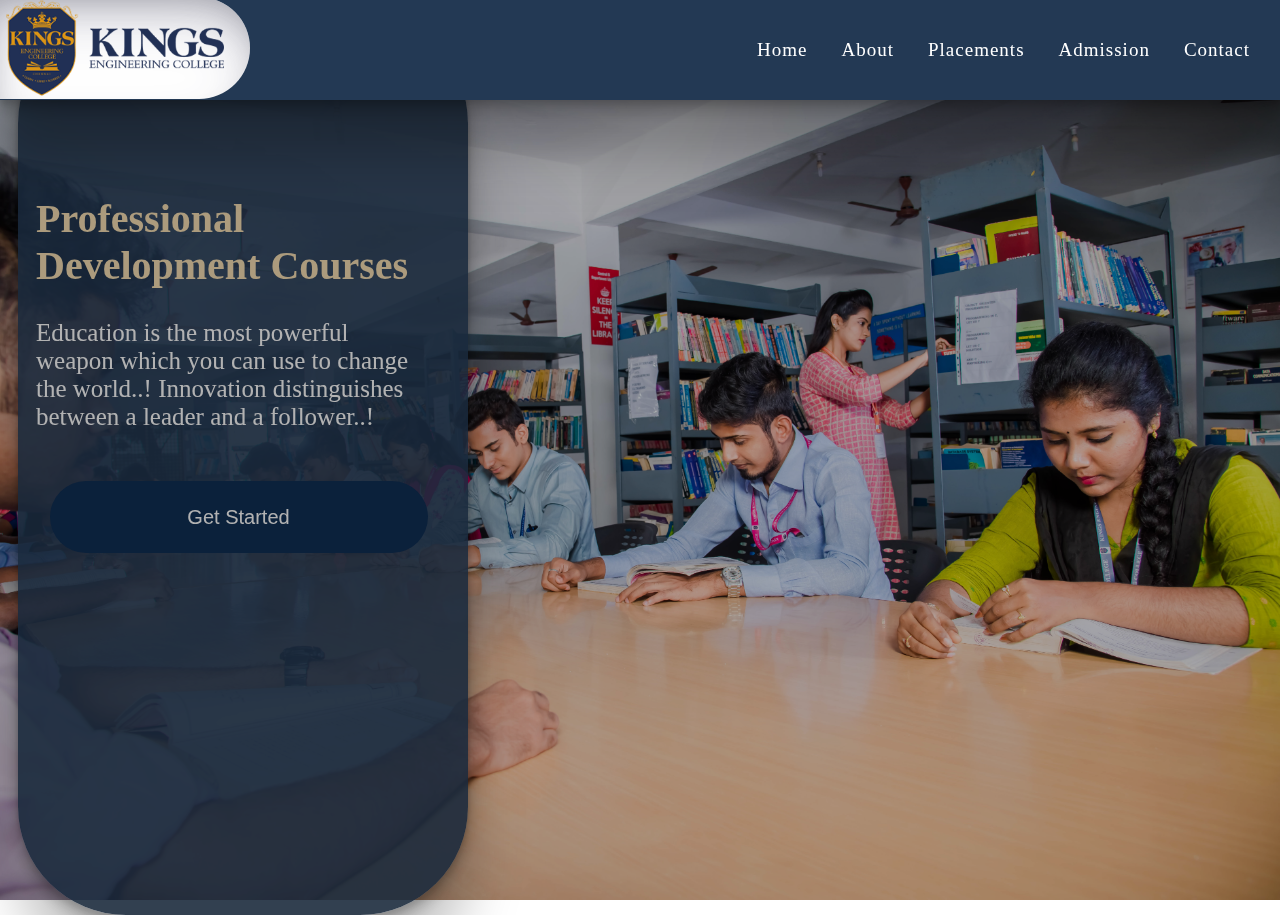
<file: clgweb/index1.html>
<!DOCTYPE html>
<html>
  <head>
    <link rel="stylesheet" href="style1.css"> </head>
  <body>
<nav>
        <div class="nav">
        <div class="leftSideLogo">
            <img src="kings logo.png" alt="Kings logo">
        </div>
      
        <div class="rightSideMenu">
            <ul class="ul">
                <li class="center"><a target="_blank" href="http://www.kingsedu.ac.in/index.php" class="nav_link nav-link-ltr1">Home</a></li>
                <li class="center"><a target="_blank" href="http://www.kingsedu.ac.in/about.php" class="nav_link nav-link-ltr">About</a></li>
                <li class="center"><a target="_blank" href="http://www.kingsedu.ac.in/placements.php " class="nav_link nav-link-ltr" >Placements</a></li>
                <li class="center"><a target="_blank" href="http://www.kingsedu.ac.in/admission.php" class="nav_link nav-link-ltr">Admission</a></li>
                <li class="center"><a target="_blank" href="http://www.kingsedu.ac.in/contact.php" class="nav_link nav-link-ltr">Contact </a></li>
            </ul>
            </div>
           </div>
         </nav>
         <div class="bg-container ">
            <div class="card">
            <h1 class="head2">Professional Development Courses</h1>
            <p class="para2">Education is the most powerful weapon which you can use to change the world..!
              Innovation distinguishes between a leader and a follower..!
            </p>
            <a href="cardpage/index.html">
              <button class="button2">Get Started</button>
            </a>
         </div>
      </div>
  </body>
</html>
</file>
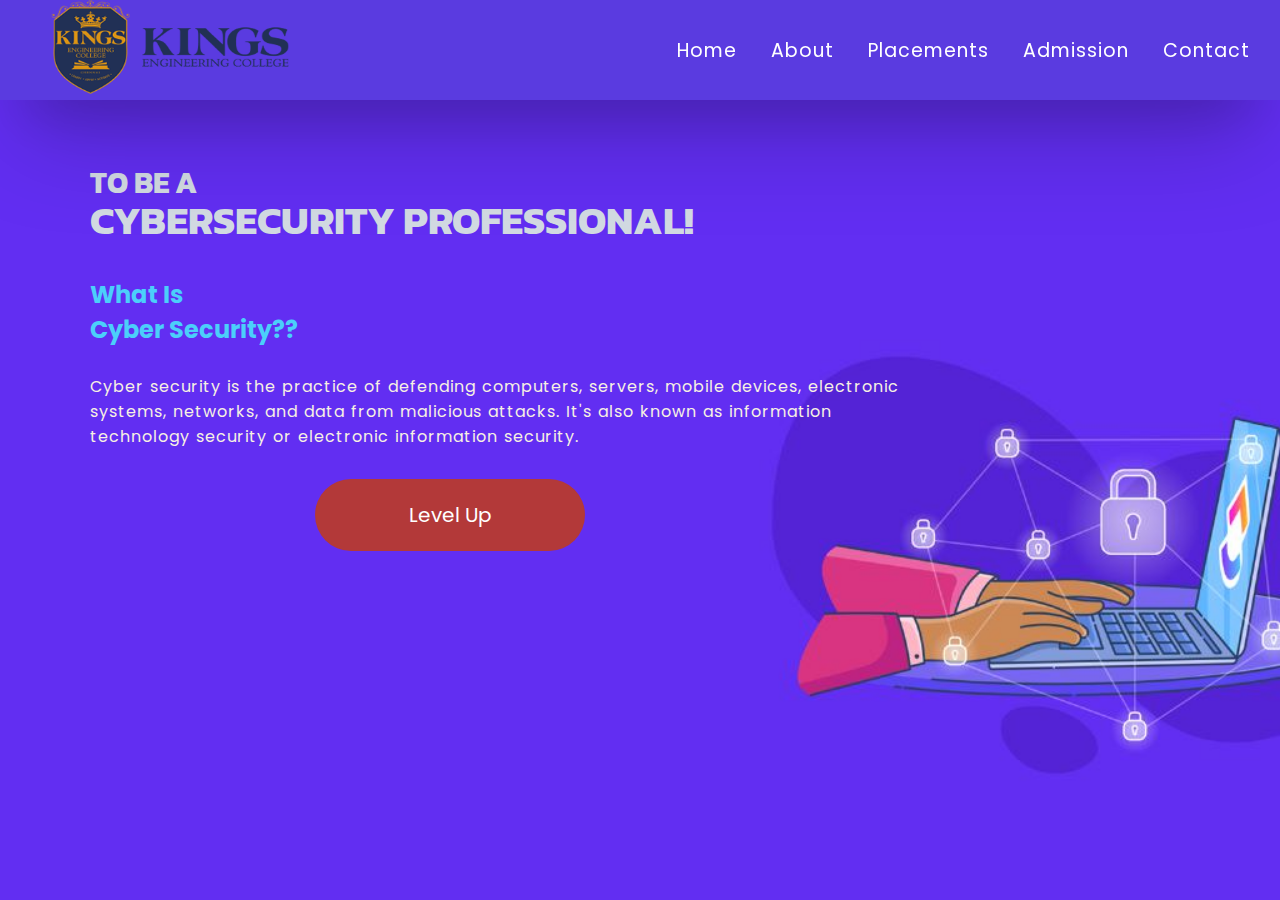
<file: clgweb/cardpage/cybersecurity/cybersecurity.html>
<!DOCTYPE html>
<html lang="en">
<head>
    <meta charset="UTF-8">
    <meta http-equiv="X-UA-Compatible" content="IE=edge">
    <meta name="viewport" content="width=<!DOCTYPE html>
    <html lang="en">
    <head>
        <meta charset="UTF-8">
        <meta http-equiv="X-UA-Compatible" content="IE=edge">
        <meta name="viewport" content="width=device-width, initial-scale=1.0">
        <title>project</title>
        <link rel="stylesheet" href="cybersecurity.css">
   
    
</head>
<body>
    <nav>
        <div class="nav">
        <div class="leftSideLogo">
            <img src="kings logo.png" alt="Kings logo">
        </div>
      
        <div class="rightSideMenu">
            <ul class="ul">
                <li class="center"><a target="_blank" href="http://www.kingsedu.ac.in/index.php" class="nav_link nav-link-ltr1">Home</a></li>
                <li class="center"><a target="_blank" href="http://www.kingsedu.ac.in/about.php" class="nav_link nav-link-ltr">About</a></li>
                <li class="center"><a target="_blank" href="http://www.kingsedu.ac.in/placements.php " class="nav_link nav-link-ltr" >Placements</a></li>
                <li class="center"><a target="_blank" href="http://www.kingsedu.ac.in/admission.php" class="nav_link nav-link-ltr">Admission</a></li>
                <li class="center"><a target="_blank" href="http://www.kingsedu.ac.in/contact.php" class="nav_link nav-link-ltr">Contact </a></li>
            </ul>
            </div>
           </div>
         </nav>

    <div class="proj">
    <div class="maniDiv">
        
        <span class="Goalspan">  
            TO BE A 
        </span> 
        
       
        <h1>
            Cybersecurity professional!
        </h1> 
        
    </div>
        <h2>
            What is <br>Cyber Security??
        </h2>

        <p>
            Cyber security is the practice of defending computers, servers, mobile devices,
             electronic systems, networks, and data from malicious attacks. 
            It's also known as information technology security or electronic information security.
        </p>



        <a href="https://forms.gle/x4vWDHxddgXeEQCd8"><button>Level Up</button></a>
        
   
     </div>
    
</body>
</html>
</file>
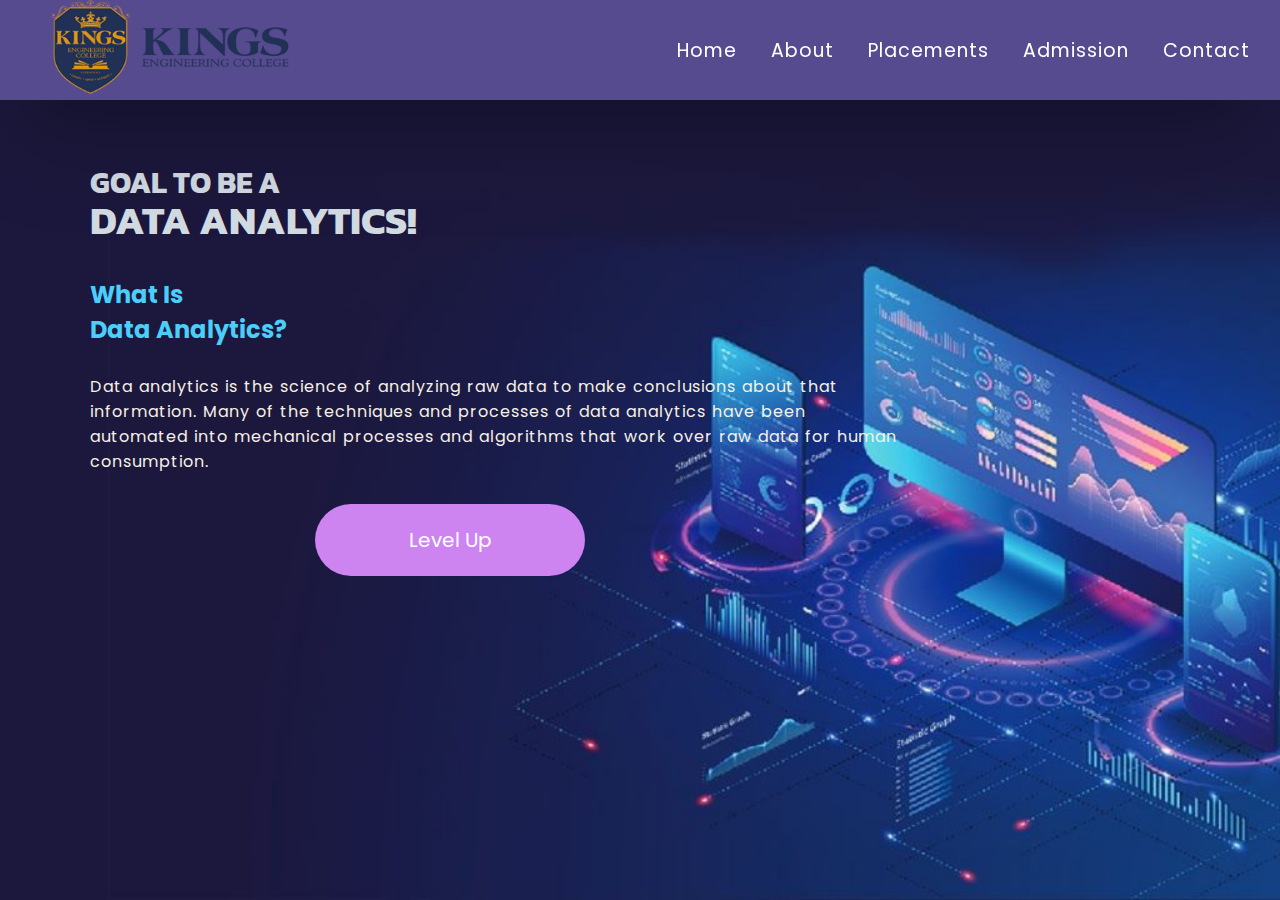
<file: clgweb/cardpage/datascience/datascience.html>
<!DOCTYPE html>
<html lang="en">
<head>
    <meta charset="UTF-8">
    <meta http-equiv="X-UA-Compatible" content="IE=edge">
    <meta name="viewport" content="width=<!DOCTYPE html>
    <html lang="en">
    <head>
        <meta charset="UTF-8">
        <meta http-equiv="X-UA-Compatible" content="IE=edge">
        <meta name="viewport" content="width=device-width, initial-scale=1.0">
        <title>project</title>
        <link rel="stylesheet" href="datascience.css">
   
    
</head>
<body>
    <nav>
        <div class="nav">
        <div class="leftSideLogo">
            <img src="kings logo.png" alt="Kings logo">
        </div>
      
        <div class="rightSideMenu">
            <ul class="ul">
                <li class="center"><a target="_blank" href="http://www.kingsedu.ac.in/index.php" class="nav_link nav-link-ltr1">Home</a></li>
                <li class="center"><a target="_blank" href="http://www.kingsedu.ac.in/about.php" class="nav_link nav-link-ltr">About</a></li>
                <li class="center"><a target="_blank" href="http://www.kingsedu.ac.in/placements.php " class="nav_link nav-link-ltr" >Placements</a></li>
                <li class="center"><a target="_blank" href="http://www.kingsedu.ac.in/admission.php" class="nav_link nav-link-ltr">Admission</a></li>
                <li class="center"><a target="_blank" href="http://www.kingsedu.ac.in/contact.php" class="nav_link nav-link-ltr">Contact </a></li>
            </ul>
            </div>
           </div>
         </nav>

    <div class="proj">
    <div class="maniDiv">
        
        <span class="Goalspan">  
           GOAL TO BE A
        </span> 
        
       
        <h1>
            Data Analytics!
        </h1> 
        
    </div>
        <h2>
            What Is <br>Data Analytics?
        </h2>

        <p>
            Data analytics is the science of analyzing raw data to make conclusions about that information.
            Many of the techniques and processes of data analytics have been automated into mechanical
            processes and algorithms that work over raw data for human consumption.
        </p>



        <a href="https://forms.gle/onYwwP7DEeM3FH9t7"><button>Level Up</button></a>
        
   
     </div>
    
</body>
</html>
</file>
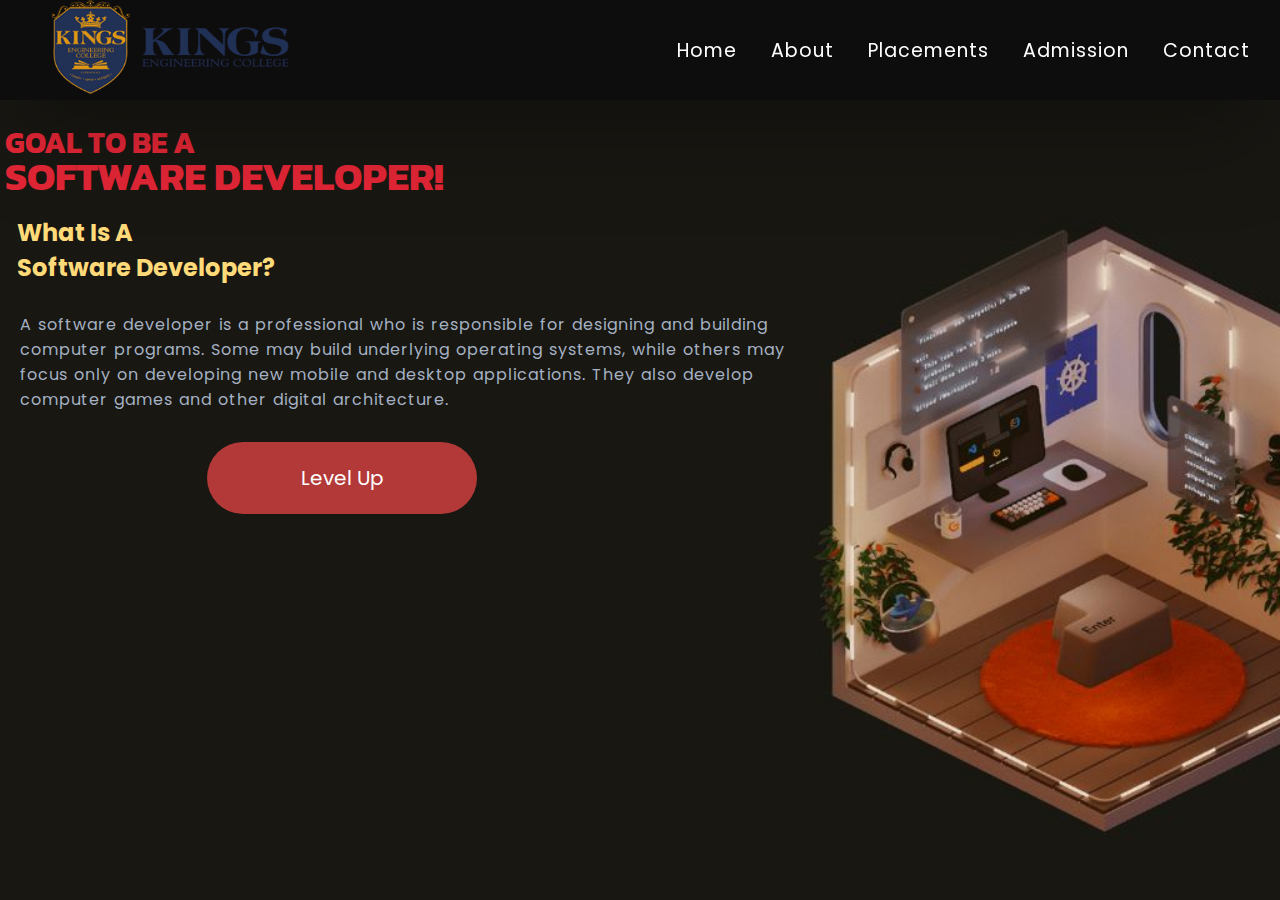
<file: clgweb/cardpage/developer/developer.html>
<!DOCTYPE html>
<html lang="en">
<head>
    <meta charset="UTF-8">
    <meta http-equiv="X-UA-Compatible" content="IE=edge">
    <meta name="viewport" content="width=<!DOCTYPE html>
    <html lang="en">
    <head>
        <meta charset="UTF-8">
        <meta http-equiv="X-UA-Compatible" content="IE=edge">
        <meta name="viewport" content="width=device-width, initial-scale=1.0">
        <title>project</title>
        <link rel="stylesheet" href="developer.css">
   
    
</head>
<body>
    <nav>
        <div class="nav">
        <div class="leftSideLogo">
            <img src="kings logo.png" alt="Kings logo">
        </div>
      
        <div class="rightSideMenu">
            <ul class="ul">
                <li class="center"><a target="_blank" href="http://www.kingsedu.ac.in/index.php" class="nav_link nav-link-ltr1">Home</a></li>
                <li class="center"><a target="_blank" href="http://www.kingsedu.ac.in/about.php" class="nav_link nav-link-ltr">About</a></li>
                <li class="center"><a target="_blank" href="http://www.kingsedu.ac.in/placements.php " class="nav_link nav-link-ltr" >Placements</a></li>
                <li class="center"><a target="_blank" href="http://www.kingsedu.ac.in/admission.php" class="nav_link nav-link-ltr">Admission</a></li>
                <li class="center"><a target="_blank" href="http://www.kingsedu.ac.in/contact.php" class="nav_link nav-link-ltr">Contact </a></li>
            </ul>
            </div>
           </div>
         </nav>

    <div class="proj">
    <div class="maniDiv">
        
        <span class="Goalspan">  
           GOAL TO BE A
        </span> 
        
       
        <h1>
            software developer!
        </h1> 
        
    </div>
        <h2>
            What Is A<br>Software Developer?
        </h2>

        <p>
            A software developer is a professional who is responsible
            for designing and building computer programs. Some may build underlying 
            operating systems, while others may focus only on developing 
            new mobile and desktop applications. They also develop computer
            games and other digital architecture. 
        </p>



        <a href="https://forms.gle/onYwwP7DEeM3FH9t7"><button>Level Up</button></a>
        
   
     </div>
    
</body>
</html>
</file>
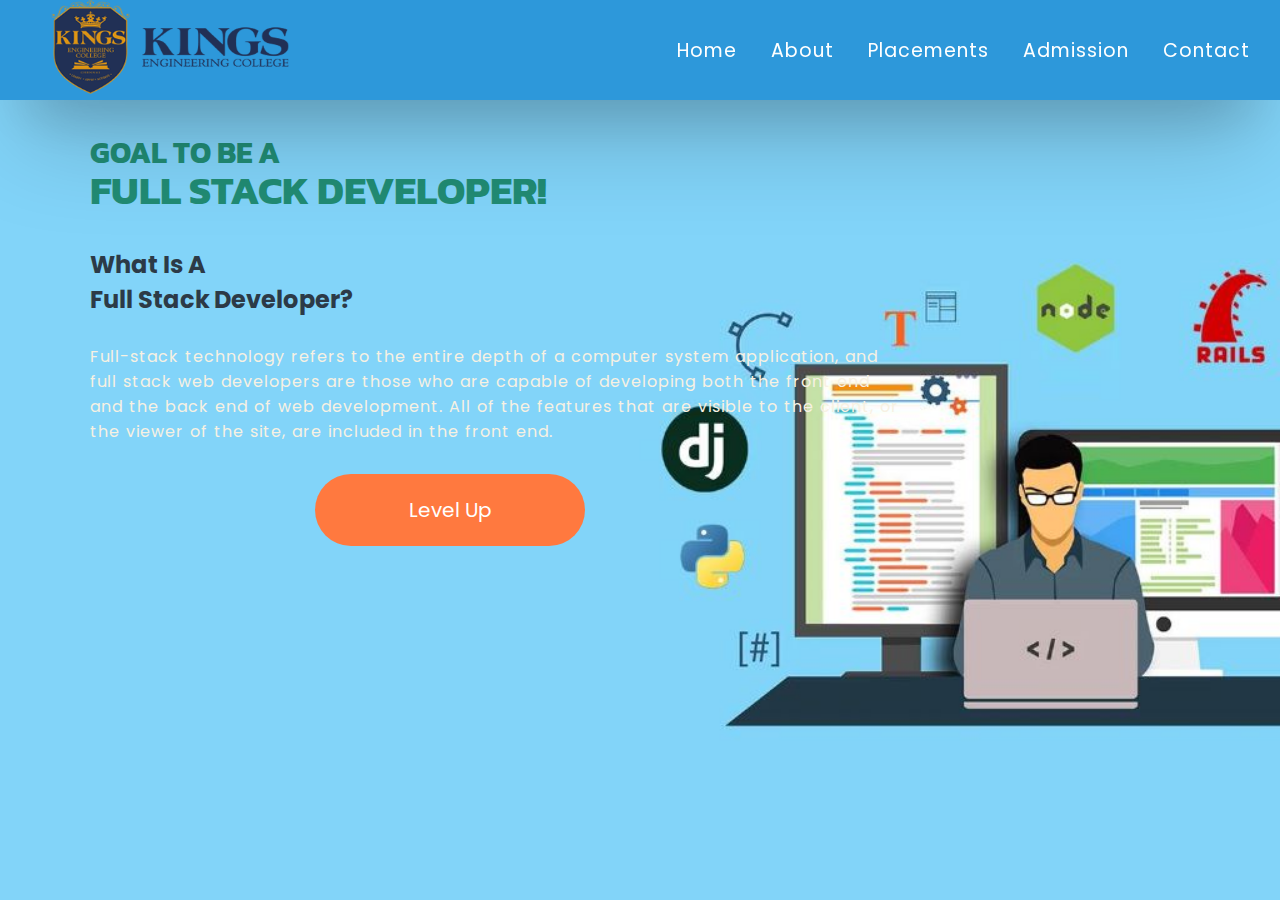
<file: clgweb/cardpage/fullstack/fullstack.html>
<!DOCTYPE html>
<html lang="en">
<head>
    <meta charset="UTF-8">
    <meta http-equiv="X-UA-Compatible" content="IE=edge">
    <meta name="viewport" content="width=<!DOCTYPE html>
    <html lang="en">
    <head>
        <meta charset="UTF-8">
        <meta http-equiv="X-UA-Compatible" content="IE=edge">
        <meta name="viewport" content="width=device-width, initial-scale=1.0">
        <title>project</title>
        <link rel="stylesheet" href="fullstack.css">
   
    
</head>
<body>
    <nav>
        <div class="nav">
        <div class="leftSideLogo">
            <img src="kings logo.png" alt="Kings logo">
        </div>
      
        <div class="rightSideMenu">
            <ul class="ul">
                <li class="center"><a target="_blank" href="http://www.kingsedu.ac.in/index.php" class="nav_link nav-link-ltr1">Home</a></li>
                <li class="center"><a target="_blank" href="http://www.kingsedu.ac.in/about.php" class="nav_link nav-link-ltr">About</a></li>
                <li class="center"><a target="_blank" href="http://www.kingsedu.ac.in/placements.php " class="nav_link nav-link-ltr" >Placements</a></li>
                <li class="center"><a target="_blank" href="http://www.kingsedu.ac.in/admission.php" class="nav_link nav-link-ltr">Admission</a></li>
                <li class="center"><a target="_blank" href="http://www.kingsedu.ac.in/contact.php" class="nav_link nav-link-ltr">Contact </a></li>
            </ul>
            </div>
           </div>
         </nav>

    <div class="proj">
    <div class="maniDiv">
        
        <span class="Goalspan">  
           GOAL TO BE A
        </span> 
        
       
        <h1>
            Full Stack Developer!
        </h1> 
        
    </div>
        <h2>
            What Is A<br>Full Stack Developer?
        </h2>

        <p>
            Full-stack technology refers to the entire depth of a computer system application,
            and full stack web developers are those who are capable of developing both the front end
            and the back end of web development. All of the features that are visible to the client,
            or the viewer of the site, are included in the front end.
        </p>



        <a href="https://forms.gle/UjNXv5mc5Vf9xgqh9"><button>Level Up</button></a>
        
   
     </div>
    
</body>
</html>
</file>
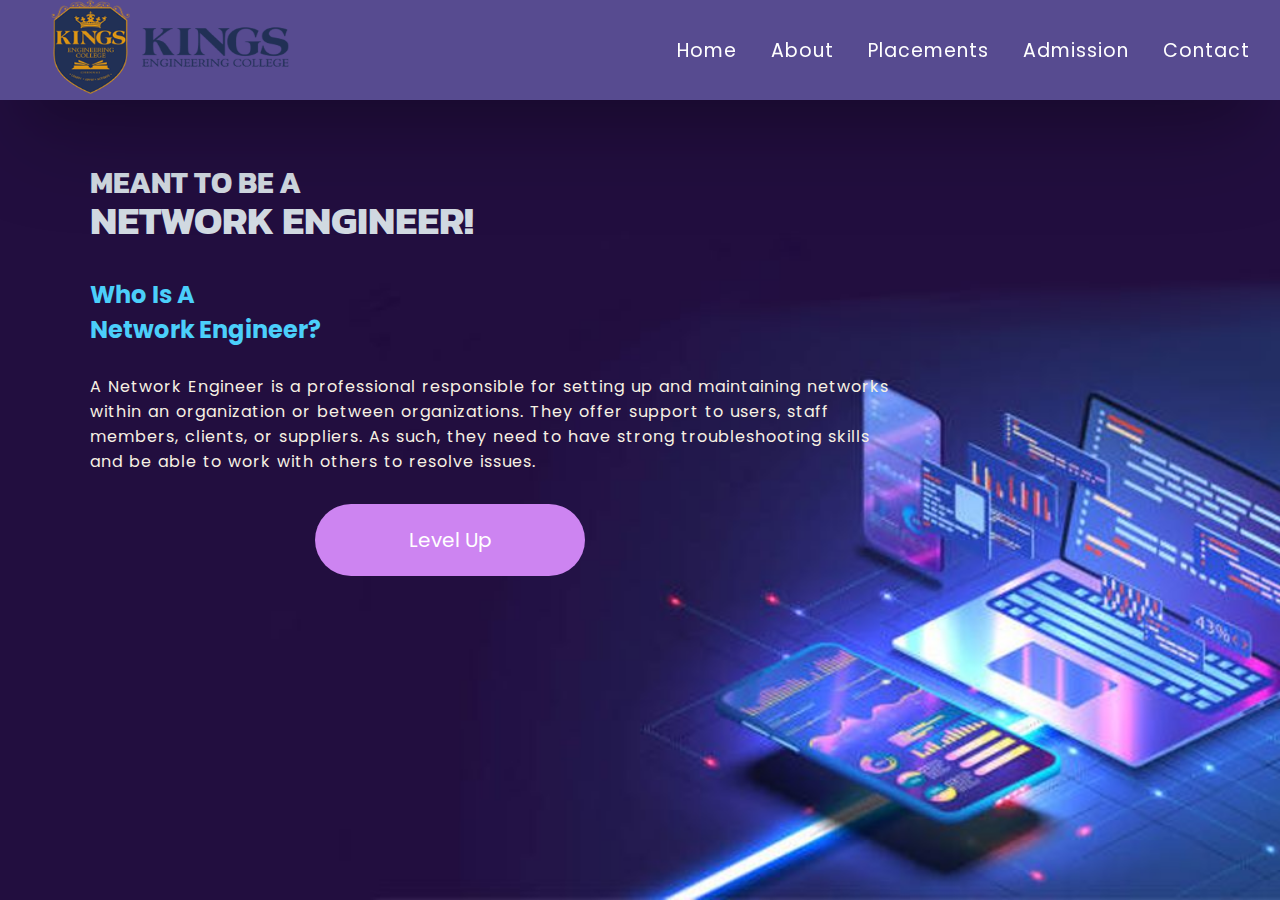
<file: clgweb/cardpage/networkengineer/networkengineer.html>
<!DOCTYPE html>
<html lang="en">
<head>
    <meta charset="UTF-8">
    <meta http-equiv="X-UA-Compatible" content="IE=edge">
    <meta name="viewport" content="width=<!DOCTYPE html>
    <html lang="en">
    <head>
        <meta charset="UTF-8">
        <meta http-equiv="X-UA-Compatible" content="IE=edge">
        <meta name="viewport" content="width=device-width, initial-scale=1.0">
        <title>project</title>
        <link rel="stylesheet" href="networkengineer.css">
   
    
</head>
<body>
    <nav>
        <div class="nav">
        <div class="leftSideLogo">
            <img src="kings logo.png" alt="Kings logo">
        </div>
      
        <div class="rightSideMenu">
            <ul class="ul">
                <li class="center"><a target="_blank" href="http://www.kingsedu.ac.in/index.php" class="nav_link nav-link-ltr1">Home</a></li>
                <li class="center"><a target="_blank" href="http://www.kingsedu.ac.in/about.php" class="nav_link nav-link-ltr">About</a></li>
                <li class="center"><a target="_blank" href="http://www.kingsedu.ac.in/placements.php " class="nav_link nav-link-ltr" >Placements</a></li>
                <li class="center"><a target="_blank" href="http://www.kingsedu.ac.in/admission.php" class="nav_link nav-link-ltr">Admission</a></li>
                <li class="center"><a target="_blank" href="http://www.kingsedu.ac.in/contact.php" class="nav_link nav-link-ltr">Contact </a></li>
            </ul>
            </div>
           </div>
         </nav>

    <div class="proj">
    <div class="maniDiv">
        
        <span class="Goalspan">  
           MEANT TO BE A 
        </span> 
        
       
        <h1>
            Network Engineer!
        </h1> 
        
    </div>
        <h2>
            Who is a<br>Network Engineer?
        </h2>

        <p>
            A Network Engineer is a professional responsible for setting up 
            and maintaining networks within an organization or between organizations. 
            They offer support to users, staff members, clients, or suppliers. 
            As such, they need to have strong troubleshooting skills and be able to work with others to resolve issues.
        </p>



        <a href="https://forms.gle/aeFdmPht739uHvEa9"><button>Level Up</button></a>
        
   
     </div>
    
</body>
</html>
</file>
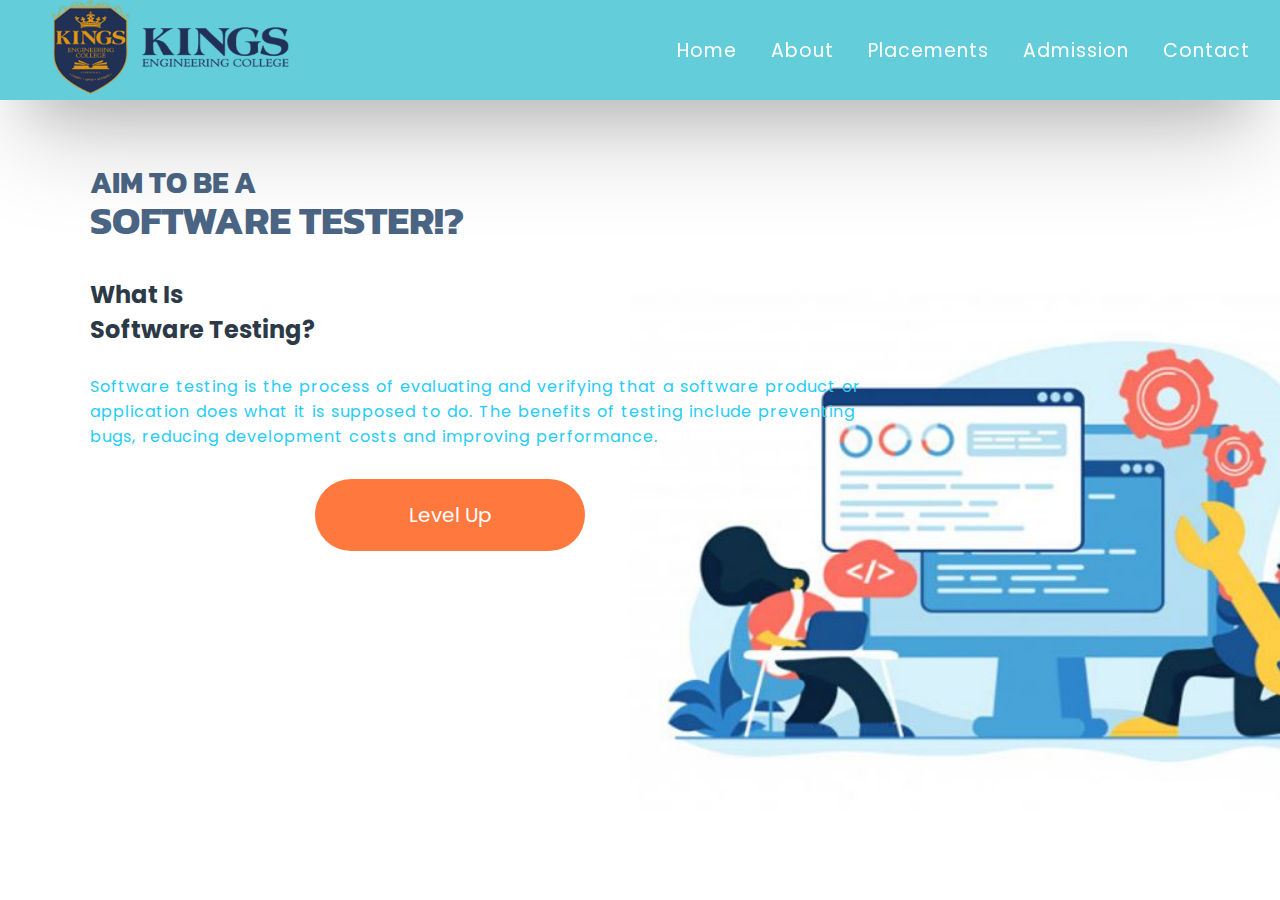
<file: clgweb/cardpage/softwaretesting/softwaretesting.html>
<!DOCTYPE html>
<html lang="en">
<head>
    <meta charset="UTF-8">
    <meta http-equiv="X-UA-Compatible" content="IE=edge">
    <meta name="viewport" content="width=<!DOCTYPE html>
    <html lang="en">
    <head>
        <meta charset="UTF-8">
        <meta http-equiv="X-UA-Compatible" content="IE=edge">
        <meta name="viewport" content="width=device-width, initial-scale=1.0">
        <title>project</title>
        <link rel="stylesheet" href="softwaretesting.css">
   
    
</head>
<body>
    <nav>
        <div class="nav">
        <div class="leftSideLogo">
            <img src="kings logo.png" alt="Kings logo">
        </div>
      
        <div class="rightSideMenu">
            <ul class="ul">
                <li class="center"><a target="_blank" href="http://www.kingsedu.ac.in/index.php" class="nav_link nav-link-ltr1">Home</a></li>
                <li class="center"><a target="_blank" href="http://www.kingsedu.ac.in/about.php" class="nav_link nav-link-ltr">About</a></li>
                <li class="center"><a target="_blank" href="http://www.kingsedu.ac.in/placements.php " class="nav_link nav-link-ltr" >Placements</a></li>
                <li class="center"><a target="_blank" href="http://www.kingsedu.ac.in/admission.php" class="nav_link nav-link-ltr">Admission</a></li>
                <li class="center"><a target="_blank" href="http://www.kingsedu.ac.in/contact.php" class="nav_link nav-link-ltr">Contact </a></li>
            </ul>
            </div>
           </div>
         </nav>

    <div class="proj">
    <div class="maniDiv">
        
        <span class="Goalspan">  
           AIM TO BE A
        </span> 
        
       
        <h1>
            Software Tester!?
        </h1> 
        
    </div>
        <h2>
            What Is <br>Software Testing?
        </h2>

        <p>
            Software testing is the process of evaluating and 
            verifying that a software product or application does what it is supposed to do.
            The benefits of testing include preventing bugs,
            reducing development costs and improving performance.
        </p>



        <a href="https://forms.gle/UjNXv5mc5Vf9xgqh9"><button>Level Up</button></a>
        
   
     </div>
    
</body>
</html>
</file>
<file: clgweb/style1.css>
*{
    margin: 0;
    padding: 0;
    box-sizing: border-box;
}
.nav{
    top: 0;
    left: 0;
    width: 100%;
    height: 100px;
    position: fixed;
    background-color:#233954 ;

    display: flex;
    justify-content: space-between;
    align-items: center;
    box-shadow: rgba(0, 0, 0, 0.25) 0px 54px 55px, rgba(0, 0, 0, 0.12) 0px -12px 30px, rgba(0, 0, 0, 0.12) 0px 4px 6px, rgba(0, 0, 0, 0.17) 0px 12px 13px, rgba(0, 0, 0, 0.09) 0px -3px 5px;
   z-index: 1;
    
}

.leftSideLogo>img{
    width: 250px;
    height: 102px;
    margin-left: 0px;
    background: white;
    border-top-right-radius: 8vh;
    border-bottom-right-radius: 8vh;
    box-shadow: rgba(0, 0, 0, 0.56) 0px 22px 70px 4px;
    box-shadow: rgba(50, 50, 93, 0.25) 0px 30px 60px -12px inset, rgba(0, 0, 0, 0.3) 0px 18px 36px -18px inset;
    padding-right: 20px;

}

.CenterNavLogo>img{
    width: 80px;
    height: 80px;
    margin-right: 250px;
    border-radius: 50%;
    

}

.rightSideMenu>ul>li{
    display: inline;
    margin-right: 30px;
    
}


.rightSideMenu>ul>li>a{
    text-decoration: none;
    color:white;
    font-size: 19px;
    letter-spacing: 1px;
    transition: 0.5s;
    
    width:12vh;
   
    
    
    
}
.nav_link:hover{
    opacity: 0.7;
    color: wheat;
}
.ul li a{
    position: relative;
}
.ul li  a::before{
    content: "";
    width: 0%;
    height: 2px;
    background-color: orangered;
    position: absolute;
    bottom: -2px;
    border-radius: 10px;
    transition: all 0.3s ease;

}
.ul li  a:hover::before{
    width: 100%;
}
.ul li.center a::before{
    left: 50%;
    transform: translatex(-50%);
}

.bg-container {
    height:100vh;
    background-image: url("bg5.jpg");
    background-position: center;
    background-size: cover;
    background-attachment: fixed;
    margin-top:0;
    filter: brightness(70%);
    
}

.card {
    filter:brightness(100%);
    margin-top: 15px;
    height:100vh;
    width: 50vh;
    background-color:rgba(35, 57, 84, 0.89) ;
    border-radius: 12vh;
    margin-left:2vh;
    box-shadow: rgba(0, 0, 0, 0.25) 0px 54px 55px, rgba(0, 0, 0, 0.12) 0px -12px 30px, rgba(0, 0, 0, 0.12) 0px 4px 6px, rgba(0, 0, 0, 0.17) 0px 12px 13px, rgba(0, 0, 0, 0.09) 0px -3px 5px;
    
}





.head2 {
    color:wheat;
    font-size: 40px;
    font-weight: bold;
    font-family: "fantasy";
    padding-left:2vh;
    width:50vh;
    padding-top:20vh;

  
}
.para2 {
    color: white;
    font-size: 25px;
    font-family: "fantasy";
    width:46vh;
    padding-left:2vh;
    margin-top: 30px;
    
    
    
}
.button2 {
    height: 8vh;
    width:42vh;
    margin-top: 50px;
    border-radius: 12vh;
    color: white;
    background-color: #102f54;
    border-width:0px;
    font-size: 20px;
    margin-left: 3.5vh;
    
}
.button2:hover{
    color: yellow;
    height:7.5vh;
    width:40vh;
    margin-left: 30px;
    background-color: black;
    transform: 0.3s;
    transition: 0.3s;
    font-size: 18px;
}
</file>
<file: clgweb/cardpage/cybersecurity/cybersecurity.css>
@import url('https://fonts.googleapis.com/css2?family=Poppins&family=Zilla+Slab&display=swap');
@import url('https://fonts.googleapis.com/css2?family=Kanit:wght@400;700;800&family=Poppins&family=Zilla+Slab&display=swap');
*{
    margin: 0;
    padding: 0;
    
    box-sizing: border-box;
    font-family: 'Poppins', sans-serif;

}
body{
    background-image: url(cybersecurity.jpg);
    background-size: cover;
    background-position:center;
    background-attachment: fixed;
    opacity:1;

}
.nav{
    top: 0;
    left: 0;
    width: 100%;
    height: 100px;
    position: fixed;
    background-color:#5a3be0;
    display: flex;
    justify-content: space-between;
    align-items: center;
    box-shadow: rgba(2, 2, 4, 0.25) 0px 50px 100px -20px, rgba(0, 0, 0, 0.3) 0px 30px 60px -30px;
   z-index: 1;
    
}

.leftSideLogo>img{
    width: 250px;
    height: 100px;
    margin-left: 45px;
    
}

.CenterNavLogo>img{
    width: 80px;
    height: 80px;
    margin-right: 250px;
    border-radius: 50%;
    

}

.rightSideMenu>ul>li{
    display: inline;
    margin-right: 30px;
    
}


.rightSideMenu>ul>li>a{
    text-decoration: none;
    color:white;
    font-size: 19px;
    letter-spacing: 1px;
    transition: 0.5s;
    
    width:12vh;
   
    
    
    
}
.nav_link:hover{
    opacity: 0.7;
    
}
.ul li a{
    position: relative;
}
.ul li  a::before{
    content: "";
    width: 0%;
    height: 2px;
    background-color: orangered;
    position: absolute;
    bottom: -2px;
    border-radius: 10px;
    transition: all 0.3s ease;

}
.ul li  a:hover::before{
    width: 100%;
}
.ul li.center a::before{
    left: 50%;
    transform: translatex(-50%);
}

.proj p{
    margin-left: 20px;
    letter-spacing: 1px;
    word-spacing: 1px;
}
.proj h1{
    margin-top:5vh;
    font-family: 'Kanit', sans-serif;
    color:#d2dae2;
    text-transform:uppercase;
    font-size: 40px;
    font-weight: bold;
    left: 0;
    margin-left: 10vh;
}
.proj h3{
    color:#E32636;
    margin-top:125px ;
    font-family: 'Kanit', sans-serif;
    
    
    
}
.maniDiv{
    margin-top: 100px;
    
}

.Goalspan{
    position: relative;
    top: 60px;
    font-family: 'Kanit', sans-serif;
    font-size:30px;
    font-weight: bold;
    margin-left:10vh;
    color:#d2dae2;
}





.proj h2{
    text-transform: capitalize;
    margin-left: 10vh;
    color: #4bcffa;
    margin-top: 3vh;
    
}

.proj p{
     color:#f7f1e3;
     width:90vh ;
     margin-top: 3vh;
     margin-left: 10vh;
}
.proj button {
    height: 8vh;
    width:30vh;
    margin-top: 30px;
    border-radius: 12vh;
    color: white;
    background-color:#b33939;
    border: 3px solid #102f54;
    border-width:0px;
    font-size: 20px;
    margin-left: 35vh;
    
    
}
.proj button:hover{

    
    height:7.5vh;
    width:28vh;
    background-color: #84817a;
    transform: 0.3s;
    transition: 0.3s;
    font-size: 18px;
}
</file>
<file: clgweb/cardpage/datascience/datascience.css>
@import url('https://fonts.googleapis.com/css2?family=Poppins&family=Zilla+Slab&display=swap');
@import url('https://fonts.googleapis.com/css2?family=Kanit:wght@400;700;800&family=Poppins&family=Zilla+Slab&display=swap');
*{
    margin: 0;
    padding: 0;
    
    box-sizing: border-box;
    font-family: 'Poppins', sans-serif;

}
body{
    background-image: url(datascience.jpg);
    background-size: cover;
    background-position:center;
    background-attachment: fixed;
    opacity:1;

}
.nav{
    top: 0;
    left: 0;
    width: 100%;
    height: 100px;
    position: fixed;
    background-color:#574b90;
    display: flex;
    justify-content: space-between;
    align-items: center;
    box-shadow: rgba(2, 2, 4, 0.25) 0px 50px 100px -20px, rgba(0, 0, 0, 0.3) 0px 30px 60px -30px;
   z-index: 1;
    
}

.leftSideLogo>img{
    width: 250px;
    height: 100px;
    margin-left: 45px;
    
}

.CenterNavLogo>img{
    width: 80px;
    height: 80px;
    margin-right: 250px;
    border-radius: 50%;
    

}

.rightSideMenu>ul>li{
    display: inline;
    margin-right: 30px;
    
}


.rightSideMenu>ul>li>a{
    text-decoration: none;
    color:white;
    font-size: 19px;
    letter-spacing: 1px;
    transition: 0.5s;
    
    width:12vh;
   
    
    
    
}
.nav_link:hover{
    opacity: 0.7;
    
}
.ul li a{
    position: relative;
}
.ul li  a::before{
    content: "";
    width: 0%;
    height: 2px;
    background-color: orangered;
    position: absolute;
    bottom: -2px;
    border-radius: 10px;
    transition: all 0.3s ease;

}
.ul li  a:hover::before{
    width: 100%;
}
.ul li.center a::before{
    left: 50%;
    transform: translatex(-50%);
}

.proj p{
    margin-left: 20px;
    letter-spacing: 1px;
    word-spacing: 1px;
}
.proj h1{
    margin-top:5vh;
    font-family: 'Kanit', sans-serif;
    color:#d2dae2;
    text-transform:uppercase;
    font-size: 40px;
    font-weight: bold;
    left: 0;
    margin-left: 10vh;
}
.proj h3{
    color:#E32636;
    margin-top:125px ;
    font-family: 'Kanit', sans-serif;
    
    
    
}
.maniDiv{
    margin-top: 100px;
    
}

.Goalspan{
    position: relative;
    top: 60px;
    font-family: 'Kanit', sans-serif;
    font-size:30px;
    font-weight: bold;
    margin-left:10vh;
    color:#d2dae2;
}





.proj h2{
    text-transform: capitalize;
    margin-left: 10vh;
    color: #4bcffa;
    margin-top: 3vh;
    
}

.proj p{
     color:#f7f1e3;
     width:90vh ;
     margin-top: 3vh;
     margin-left: 10vh;
}
.proj button {
    height: 8vh;
    width:30vh;
    margin-top: 30px;
    border-radius: 12vh;
    color: white;
    background-color:#cd84f1;
    border: 3px solid #102f54;
    border-width:0px;
    font-size: 20px;
    margin-left: 35vh;
    
    
}
.proj button:hover{

    
    height:7.5vh;
    width:28vh;
    background-color: #84817a;
    transform: 0.3s;
    transition: 0.3s;
    font-size: 18px;
}
</file>
<file: clgweb/cardpage/developer/developer.css>
@import url('https://fonts.googleapis.com/css2?family=Poppins&family=Zilla+Slab&display=swap');
@import url('https://fonts.googleapis.com/css2?family=Kanit:wght@400;700;800&family=Poppins&family=Zilla+Slab&display=swap');
*{
    margin: 0;
    padding: 0;
    
    box-sizing: border-box;
    font-family: 'Poppins', sans-serif;

}
body{
    background-image: url(developer.jpg);
    background-size: cover;
    background-position:center;
    background-attachment: fixed;
    opacity:1;

}
.nav{
    top: 0;
    left: 0;
    width: 100%;
    height: 100px;
    position: fixed;
    background-color:#0e0d0e;
    display: flex;
    justify-content: space-between;
    align-items: center;
    box-shadow: rgba(2, 2, 4, 0.25) 0px 50px 100px -20px, rgba(0, 0, 0, 0.3) 0px 30px 60px -30px;
   z-index: 1;
    
}

.leftSideLogo>img{
    width: 250px;
    height: 100px;
    margin-left: 45px;
    
}

.CenterNavLogo>img{
    width: 80px;
    height: 80px;
    margin-right: 250px;
    border-radius: 50%;
    

}

.rightSideMenu>ul>li{
    display: inline;
    margin-right: 30px;
    
}


.rightSideMenu>ul>li>a{
    text-decoration: none;
    color:white;
    font-size: 19px;
    letter-spacing: 1px;
    transition: 0.5s;
    
    width:12vh;
   
    
    
    
}
.nav_link:hover{
    opacity: 0.7;
    
}
.ul li a{
    position: relative;
}
.ul li  a::before{
    content: "";
    width: 0%;
    height: 2px;
    background-color: orangered;
    position: absolute;
    bottom: -2px;
    border-radius: 10px;
    transition: all 0.3s ease;

}
.ul li  a:hover::before{
    width: 100%;
}
.ul li.center a::before{
    left: 50%;
    transform: translatex(-50%);
}

.proj p{
    margin-left: 20px;
    letter-spacing: 1px;
    word-spacing: 1px;
}
.proj h1{
    margin-top:1px;
    font-family: 'Kanit', sans-serif;
    color:#E32636;
    text-transform:uppercase;
    font-size: 40px;
    font-weight: bold;
    left: 0;
    margin-left: 5px;
}
.proj h3{
    color:#E32636;
    margin-top:125px ;
    font-family: 'Kanit', sans-serif;
    
    
    
}
.maniDiv{
    margin-top: 100px;
    
}

.Goalspan{
    position: relative;
    top: 20px;
    font-family: 'Kanit', sans-serif;
    font-size:30px;
    font-weight: bold;
    margin-left: 5px;
   
    color:#E32636;
}





.proj h2{
    text-transform: capitalize;
    margin-left: 17px;
    color: #ffda79;
    margin-top: 1vh;
    
}

.proj p{
     color:#a5b1c2;
     width:85vh ;
     margin-top: 3vh;
}
.proj button {
    height: 8vh;
    width:30vh;
    margin-top: 30px;
    border-radius: 12vh;
    color: white;
    background-color:#b33939;
    border: 3px solid #102f54;
    border-width:0px;
    font-size: 20px;
    margin-left: 23vh;
    
    
}
.proj button:hover{

    
    height:7.5vh;
    width:28vh;
    background-color: #84817a;
    transform: 0.3s;
    transition: 0.3s;
    font-size: 18px;
}
</file>
<file: clgweb/cardpage/fullstack/fullstack.css>
@import url('https://fonts.googleapis.com/css2?family=Poppins&family=Zilla+Slab&display=swap');
@import url('https://fonts.googleapis.com/css2?family=Kanit:wght@400;700;800&family=Poppins&family=Zilla+Slab&display=swap');
*{
    margin: 0;
    padding: 0;
    
    box-sizing: border-box;
    font-family: 'Poppins', sans-serif;

}
body{
    background-image: url(fullstack.jpg);
    background-size: cover;
    background-position:center;
    background-attachment: fixed;
    opacity:1;

}
.nav{
    top: 0;
    left: 0;
    width: 100%;
    height: 100px;
    position: fixed;
    background-color:#2d98da;
    display: flex;
    justify-content: space-between;
    align-items: center;
    box-shadow: rgba(2, 2, 4, 0.25) 0px 50px 100px -20px, rgba(0, 0, 0, 0.3) 0px 30px 60px -30px;
   z-index: 1;
    
}

.leftSideLogo>img{
    width: 250px;
    height: 100px;
    margin-left: 45px;
    
}

.CenterNavLogo>img{
    width: 80px;
    height: 80px;
    margin-right: 250px;
    border-radius: 50%;
    

}

.rightSideMenu>ul>li{
    display: inline;
    margin-right: 30px;
    
}


.rightSideMenu>ul>li>a{
    text-decoration: none;
    color:white;
    font-size: 19px;
    letter-spacing: 1px;
    transition: 0.5s;
    
    width:12vh;
   
    
    
    
}
.nav_link:hover{
    opacity: 0.7;
    
}
.ul li a{
    position: relative;
}
.ul li  a::before{
    content: "";
    width: 0%;
    height: 2px;
    background-color: orangered;
    position: absolute;
    bottom: -2px;
    border-radius: 10px;
    transition: all 0.3s ease;

}
.ul li  a:hover::before{
    width: 100%;
}
.ul li.center a::before{
    left: 50%;
    transform: translatex(-50%);
}

.proj p{
    margin-left: 20px;
    letter-spacing: 1px;
    word-spacing: 1px;
}
.proj h1{
    margin-top:5vh;
    font-family: 'Kanit', sans-serif;
    color:#218c74;
    text-transform:uppercase;
    font-size: 40px;
    font-weight: bold;
    left: 0;
    margin-left: 10vh;
}
.proj h3{
    color:#E32636;
    margin-top:125px ;
    font-family: 'Kanit', sans-serif;
    
    
    
}
.maniDiv{
    margin-top: 70px;
    
}

.Goalspan{
    position: relative;
    top: 60px;
    font-family: 'Kanit', sans-serif;
    font-size:30px;
    font-weight: bold;
    margin-left:10vh;
    color:#218c74;
}





.proj h2{
    text-transform: capitalize;
    margin-left: 10vh;
    color: #2C3A47;
    margin-top: 3vh;
    
}

.proj p{
     color:#f7f1e3;
     width:90vh ;
     margin-top: 3vh;
     margin-left: 10vh;
}
.proj button {
    height: 8vh;
    width:30vh;
    margin-top: 30px;
    border-radius: 12vh;
    color: white;
    background-color:#ff793f;
    border: 3px solid #102f54;
    border-width:0px;
    font-size: 20px;
    margin-left: 35vh;
    
    
}
.proj button:hover{

    
    height:7.5vh;
    width:28vh;
    background-color: #84817a;
    transform: 0.3s;
    transition: 0.3s;
    font-size: 18px;
}
</file>
<file: clgweb/cardpage/networkengineer/networkengineer.css>
@import url('https://fonts.googleapis.com/css2?family=Poppins&family=Zilla+Slab&display=swap');
@import url('https://fonts.googleapis.com/css2?family=Kanit:wght@400;700;800&family=Poppins&family=Zilla+Slab&display=swap');
*{
    margin: 0;
    padding: 0;
    
    box-sizing: border-box;
    font-family: 'Poppins', sans-serif;

}
body{
    background-image: url(networkengineer.jpg);
    background-size: cover;
    background-position:center;
    background-attachment: fixed;
    opacity:1;

}
.nav{
    top: 0;
    left: 0;
    width: 100%;
    height: 100px;
    position: fixed;
    background-color:#574b90;
    display: flex;
    justify-content: space-between;
    align-items: center;
    box-shadow: rgba(2, 2, 4, 0.25) 0px 50px 100px -20px, rgba(0, 0, 0, 0.3) 0px 30px 60px -30px;
   z-index: 1;
    
}

.leftSideLogo>img{
    width: 250px;
    height: 100px;
    margin-left: 45px;
    
}

.CenterNavLogo>img{
    width: 80px;
    height: 80px;
    margin-right: 250px;
    border-radius: 50%;
    

}

.rightSideMenu>ul>li{
    display: inline;
    margin-right: 30px;
    
}


.rightSideMenu>ul>li>a{
    text-decoration: none;
    color:white;
    font-size: 19px;
    letter-spacing: 1px;
    transition: 0.5s;
    
    width:12vh;
   
    
    
    
}
.nav_link:hover{
    opacity: 0.7;
    
}
.ul li a{
    position: relative;
}
.ul li  a::before{
    content: "";
    width: 0%;
    height: 2px;
    background-color: orangered;
    position: absolute;
    bottom: -2px;
    border-radius: 10px;
    transition: all 0.3s ease;

}
.ul li  a:hover::before{
    width: 100%;
}
.ul li.center a::before{
    left: 50%;
    transform: translatex(-50%);
}

.proj p{
    margin-left: 20px;
    letter-spacing: 1px;
    word-spacing: 1px;
}
.proj h1{
    margin-top:5vh;
    font-family: 'Kanit', sans-serif;
    color:#d2dae2;
    text-transform:uppercase;
    font-size: 40px;
    font-weight: bold;
    left: 0;
    margin-left: 10vh;
}
.proj h3{
    color:#E32636;
    margin-top:125px ;
    font-family: 'Kanit', sans-serif;
    
    
    
}
.maniDiv{
    margin-top: 100px;
    
}

.Goalspan{
    position: relative;
    top: 60px;
    font-family: 'Kanit', sans-serif;
    font-size:30px;
    font-weight: bold;
    margin-left:10vh;
    color:#d2dae2;
}





.proj h2{
    text-transform: capitalize;
    margin-left: 10vh;
    color: #4bcffa;
    margin-top: 3vh;
    
}

.proj p{
     color:#f7f1e3;
     width:90vh ;
     margin-top: 3vh;
     margin-left: 10vh;
}
.proj button {
    height: 8vh;
    width:30vh;
    margin-top: 30px;
    border-radius: 12vh;
    color: white;
    background-color:#cd84f1;
    border: 3px solid #102f54;
    border-width:0px;
    font-size: 20px;
    margin-left: 35vh;
    
    
}
.proj button:hover{

    
    height:7.5vh;
    width:28vh;
    background-color: #84817a;
    transform: 0.3s;
    transition: 0.3s;
    font-size: 18px;
}
</file>
<file: clgweb/cardpage/softwaretesting/softwaretesting.css>
@import url('https://fonts.googleapis.com/css2?family=Poppins&family=Zilla+Slab&display=swap');
@import url('https://fonts.googleapis.com/css2?family=Kanit:wght@400;700;800&family=Poppins&family=Zilla+Slab&display=swap');
*{
    margin: 0;
    padding: 0;
    
    box-sizing: border-box;
    font-family: 'Poppins', sans-serif;

}
body{
    background-image: url(softwaretesting.jpg);
    background-size: cover;
    background-position:center;
    background-attachment: fixed;
    opacity:1;

}
.nav{
    top: 0;
    left: 0;
    width: 100%;
    height: 100px;
    position: fixed;
    background-color:#63cdda;
    display: flex;
    justify-content: space-between;
    align-items: center;
    box-shadow: rgba(2, 2, 4, 0.25) 0px 50px 100px -20px, rgba(0, 0, 0, 0.3) 0px 30px 60px -30px;
   z-index: 1;
    
}

.leftSideLogo>img{
    width: 250px;
    height: 100px;
    margin-left: 45px;
    
}

.CenterNavLogo>img{
    width: 80px;
    height: 80px;
    margin-right: 250px;
    border-radius: 50%;
    

}

.rightSideMenu>ul>li{
    display: inline;
    margin-right: 30px;
    
}


.rightSideMenu>ul>li>a{
    text-decoration: none;
    color:white;
    font-size: 19px;
    letter-spacing: 1px;
    transition: 0.5s;
    
    width:12vh;
   
    
    
    
}
.nav_link:hover{
    opacity: 0.7;
    
}
.ul li a{
    position: relative;
}
.ul li  a::before{
    content: "";
    width: 0%;
    height: 2px;
    background-color: orangered;
    position: absolute;
    bottom: -2px;
    border-radius: 10px;
    transition: all 0.3s ease;

}
.ul li  a:hover::before{
    width: 100%;
}
.ul li.center a::before{
    left: 50%;
    transform: translatex(-50%);
}

.proj p{
    margin-left: 20px;
    letter-spacing: 1px;
    word-spacing: 1px;
}
.proj h1{
    margin-top:5vh;
    font-family: 'Kanit', sans-serif;
    color:#4b6584;
    text-transform:uppercase;
    font-size: 40px;
    font-weight: bold;
    left: 0;
    margin-left: 10vh;
}
.proj h3{
    color:#E32636;
    margin-top:125px ;
    font-family: 'Kanit', sans-serif;
    
    
    
}
.maniDiv{
    margin-top: 100px;
    
}

.Goalspan{
    position: relative;
    top: 60px;
    font-family: 'Kanit', sans-serif;
    font-size:30px;
    font-weight: bold;
    margin-left:10vh;
    color:#4b6584;
}





.proj h2{
    text-transform: capitalize;
    margin-left: 10vh;
    color: #2C3A47;
    margin-top: 3vh;
    
}

.proj p{
     color:#25CCF7;
     width:90vh ;
     margin-top: 3vh;
     margin-left: 10vh;
}
.proj button {
    height: 8vh;
    width:30vh;
    margin-top: 30px;
    border-radius: 12vh;
    color: white;
    background-color:#ff793f;
    border: 3px solid #102f54;
    border-width:0px;
    font-size: 20px;
    margin-left: 35vh;
    
    
}
.proj button:hover{

    
    height:7.5vh;
    width:28vh;
    background-color: #84817a;
    transform: 0.3s;
    transition: 0.3s;
    font-size: 18px;
}
</file>
